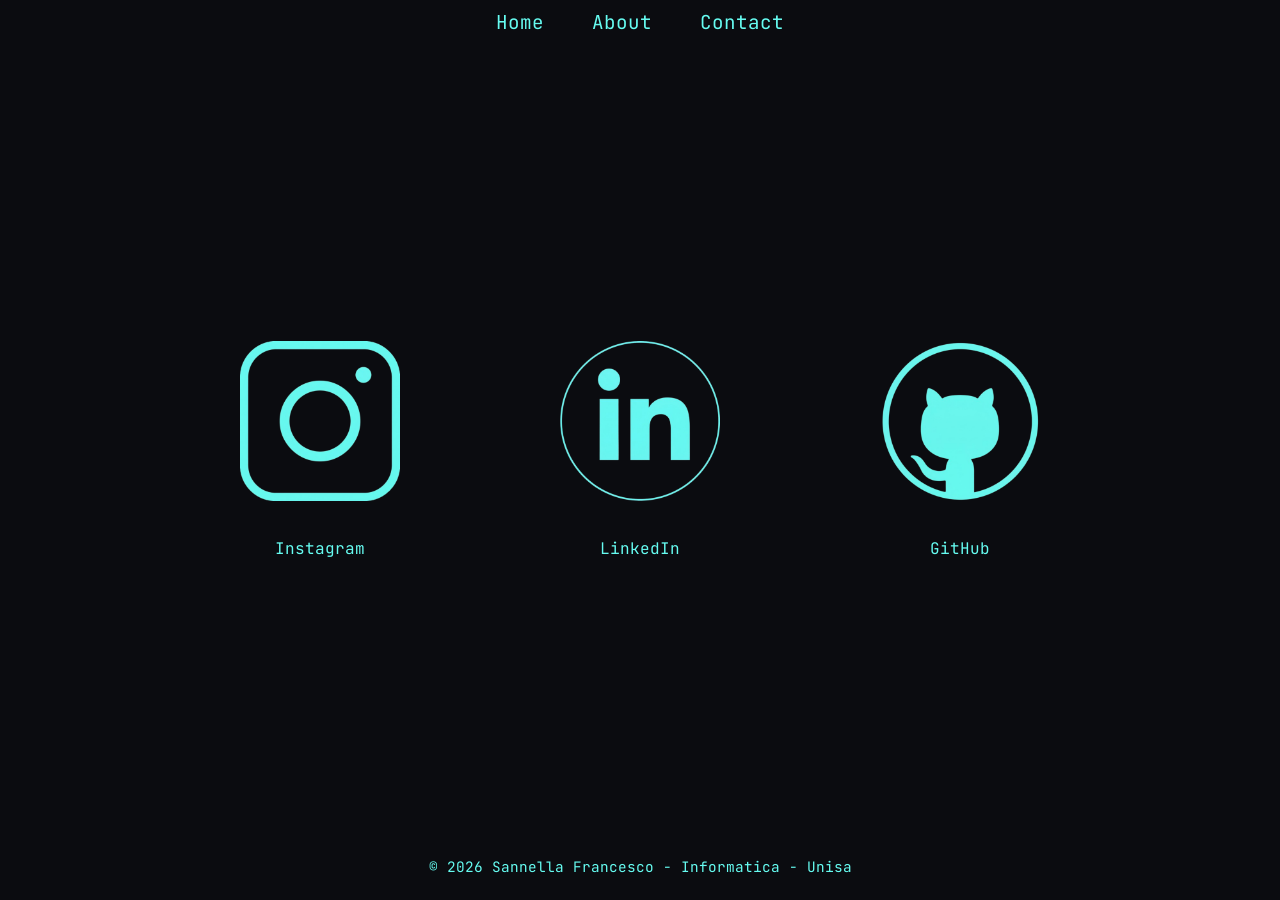
<file: src/main/webapp/contact.html>
<!DOCTYPE html>
<html lang="en">
<head>
    <link rel="preconnect" href="https://fonts.googleapis.com">
    <link rel="preconnect" href="https://fonts.gstatic.com" crossorigin>
    <link href="https://fonts.googleapis.com/css2?family=JetBrains+Mono:ital,wght@0,100..800;1,100..800&display=swap" rel="stylesheet">
    <link rel="stylesheet" href="./css/style.css">
    <meta charset="UTF-8">
    <meta name="viewport" content="width=device-width, initial-scale=1.0">
    <title>Contatti</title>
</head>
<img>
    <nav>
        <ul>
            <li><a href="index.html">Home</a></li>
            <li><a href="about.html">About</a></li>
            <li><a href="contact.html">Contact</a></li>
        </ul>
    </nav>

    <div id="contact-container">
        <div id = "instagram-container" class = "cont"><a href="https://www.instagram.com/fraaaa.nn?igsh=OXluMGFsanY2azRh"><img src="./images/instagram.png" alt="instagram" id = "instagram" class="contact-image-icon"></a></img><span>Instagram</span></div>
        <div id = "linkedin-container" class = "cont"><a href="https://it.linkedin.com/in/francesco-sannella-141572316"><img src="./images/linkedin.png" alt="linkedin" id = "linkedin" class="contact-image-icon"></a></img><span>LinkedIn</span></div>
        <div id = "github-container" class = "cont"><a href="https://github.com/fraaaannnnn"><img src="./images/github.png" alt="github" id = "github" class="contact-image-icon"></a></img><span>GitHub</span></div>
    </div>
    <footer>
        <p>&copy; 2026 Sannella Francesco - Informatica - Unisa</p>
    </footer>    
</body>
</html>
</file>
<file: src/main/webapp/css/style.css>
/*roba generale*/
body {
    color: #66fcf1;
    display: flex;
    align-items: center;
    justify-content: center;
    height: 100vh;
    height: 100dvh;
    width: 100vw;
    width: 100dvw;
    background-color: #0b0c10;
    margin: 0;
    padding: 0;
    font-family: 'JetBrains Mono', monospace;
    overflow: hidden;
}
/*roba della navbar*/
nav {
    display: flex;
    width: 100%;
    padding: 10px 0px;
    height: 1.5rem;
    align-items: center;
    justify-content: center;
    gap: 3rem;
    position: absolute;
    top: 0;
    transition: 0.5s ease;
}
nav:hover {
    background-color: #66fcf1;
    transition: 0.5s ease;
}
nav:hover a {
    color: #0b0c10;
    transition: color 0.5s ease;
}
nav a {
    color: #66fcf1;
    text-decoration: none;
    font-size: 1.2rem;
    transition: color 0.5s ease;
}
nav a:hover {
    color: whitesmoke;
}
nav ul {
    list-style-type: none;
    margin: 0;
    padding: 0;
    display: flex;
    gap: 3rem;
}
/*roba del footer*/
footer {
    position: absolute;
    bottom: 0;
    width: 100%;
    text-align: center;
    padding: 10px 0;
    background-color: #0b0c10;
    color: #66fcf1;
    font-size: 0.9rem;
}
/*roba della home page*/
/*container della propic e della scritta della home page*/
#container {
    display: flex;
    flex-direction: row;
    align-items: center;
    gap: 2rem;
    width: 100%;
    justify-content: center;
    gap: 12rem;
}
/*resize del container */
@media (max-width: 910px) {
    #container {
        flex-direction: column;
        gap: 1rem;
    }
}
/*roba della profile pic*/
#profile-pic{
    width: 15rem;
    height: 15rem;
    border-radius: 50%;
    transition: transform 0.67s ease;
}
#profile-pic:hover {
    transform: rotate(360deg);
    transition: transform 0.67s ease;
}
/*roba della scritta della home page*/
#text-container {
    display: flex;
    flex-direction: column;
}
#text-container span {
    display: inline-block;
    font-size: 1.5rem;
    margin: 0;
    padding: 1.2rem;
    animation: bounce 4s infinite;
}
/*righe della scritta dell'home page*/
#prima-riga {
    width: auto;
    display: flex;
    flex-direction: row;
    align-items: center;
    justify-content: center;
}
#seconda-riga {
    width: auto;
    display: flex;
    flex-direction: row;
    align-items: center;
    justify-content: center;
}
#terza-riga {
    width: auto;
    display: flex;
    flex-direction: row;
    align-items: center;
    justify-content: center;
}
#quarta-riga {
    width: auto;
    display: flex;
    flex-direction: row;
    align-items: center;
    justify-content: center;
}
/*resize della navbar*/
@media (max-width: 300px) {
    nav {
        flex-direction: column;
        height: auto;
        padding: 20px 0;
    }
    nav ul {
        flex-direction: column;
        gap: 1rem;
    }
    
}
/*resize dell'immagine del profilo, text e footer*/
@media (max-width: 500px) {
    #profile-pic {
        width: 10rem;
        height: 10rem;
        border-radius: 50%;
    }
    #text-container span {
        font-size: 1.2rem;
        padding: 0.8rem;
    }
    footer {
        font-size: 0.7rem;
    }
}

/*keyframes per l'animazione della scritta della home page*/
@keyframes bounce {
    0% {
        transform: translateY(0);
    }
    7.5% {
        transform: translateY(-20px); 
    }
    15% {
        transform: translateY(0);
    }
    100% {
        transform: translateY(0);
    }
}

/*animazioni per la scritta della home page*/
#prima-riga span:nth-child(1) { animation-delay: 0.0s; }
#prima-riga span:nth-child(2) { animation-delay: 0.1s; }
#prima-riga span:nth-child(3) { animation-delay: 0.2s; }
#prima-riga span:nth-child(4) { animation-delay: 0.3s; }
#prima-riga span:nth-child(5) { animation-delay: 0.4s; }

#seconda-riga span:nth-child(1) { animation-delay: 0.5s; }
#seconda-riga span:nth-child(2) { animation-delay: 0.6s; }
#seconda-riga span:nth-child(3) { animation-delay: 0.7s; }
#seconda-riga span:nth-child(4) { animation-delay: 0.8s; }

#terza-riga span:nth-child(1) { animation-delay: 0.9s; }
#terza-riga span:nth-child(2) { animation-delay: 1.0s; }
#terza-riga span:nth-child(3) { animation-delay: 1.1s; }
#terza-riga span:nth-child(4) { animation-delay: 1.2s; }
#terza-riga span:nth-child(5) { animation-delay: 1.3s; }
#terza-riga span:nth-child(6) { animation-delay: 1.4s; }
#terza-riga span:nth-child(7) { animation-delay: 1.5s; }
#terza-riga span:nth-child(8) { animation-delay: 1.6s; }

#quarta-riga span:nth-child(1) { animation-delay: 1.7s; }
#quarta-riga span:nth-child(2) { animation-delay: 1.8s; }
#quarta-riga span:nth-child(3) { animation-delay: 1.9s; }
#quarta-riga span:nth-child(4) { animation-delay: 2.0s; }
#quarta-riga span:nth-child(5) { animation-delay: 2.1s; }
#quarta-riga span:nth-child(6) { animation-delay: 2.2s; }
#quarta-riga span:nth-child(7) { animation-delay: 2.3s; }
#quarta-riga span:nth-child(8) { animation-delay: 2.4s; }
#quarta-riga span:nth-child(9) { animation-delay: 2.5s; }

/*fine roba dell'home page*/

/*roba dell'about me*/

/*container delle card*/
#card-container {
    display: flex;
    height: 30rem;
    width: 60rem;
    flex-wrap: wrap;
    gap: 2rem;
}

/*roba della card*/
.card {
    display: flex;
    flex-direction: column;    
    align-items: center;
    background-color: #1f2833;
    padding: 1rem;
    border-radius: 8px;
    text-align: center;
    justify-content: center;
    flex: 1;
    transition: flex 0.5s ease, color 0.5s ease;
    overflow:hidden;
}

.card:hover {
    background-color: #66fcf1;
    flex: 3;
    color: #0b0c10;
    transition: flex 0.5s ease, color 0.5s ease;
}
/*contenuto che appare al hover della card*/
#card-1:hover::after {
    content: "Ciao, sono Sannella Francesco, un ragazzo di 21 anni appassionato di programmazione. Attualmente sto studiando Informatica presso l'Università degli Studi di Salerno.";
    margin-top: 1rem;
    font-size: 0.8rem;
}

#card-2:hover::after {
    content: "Ho programmato dal primo anno delle superiori iniziando con il C++, Java e Web Development. Durante le superiori ho sviluppato una web app per un Hackaton per la gestione di un servizio di ristorazione, usando html, css, js e php.";
    margin-top: 1rem;
    font-size: 0.8rem;
}

#card-3:hover::after {
    content: "Le mie competenze includono linguaggi di programmazione come C, C++, Java, Python. Per quanto riguarda il web development, ho esperienza con HTML, CSS, JavaScript e PHP. Ho anche una buona conoscenza di database come MySQL.";
    margin-top: 1rem;
    font-size: 0.8rem;
}

#card-4:hover::after {
    content: "Sono un grande amante di videogiochi, se vi piace un videogioco single player, probabilmente l'ho giocato.";
    margin-top: 1rem;
    font-size: 0.8rem;
}   
 /*resize del container e delle card*/
@media (max-width: 700px) {
    #card-container {
        width: 80%;
        height: 75%;
        flex-direction: column;
    }
    .card {
        width: 80%;
        margin: 0 auto;
    }
    .card:hover::after {
        font-size: 0.7rem;
    }
    
}
@media (max-width: 300px) {
    #card-container {
        width: 50%;
        height: 50%;
        flex-direction: column;
    }
    .card {
        width: 50%;
        margin: 0 auto;
    }
    .card:hover::after {
        font-size: 0.7rem;
    }
}
/*fine roba dell'about me*/

/*inizio roba dei contatti*/

/*tolgie la scatola blu del click dell'immagine da mobile*/
a {
    -webkit-tap-highlight-color: transparent;
}
/*container dei contatti*/
#contact-container {
    display: flex;
    flex-direction: row;
    align-items: center;
    justify-content: center;
    gap: 10rem;
    position: relative;
}
/*immagini */
.contact-image-icon {

    width: 10rem;
    height: 10rem;
    transform: translateY(-800%);
    animation: fall 1.5s ease forwards;;
    position: relative;
}
/*immagini e scritte*/
.cont {
    display: flex;
    flex-direction: column;
    align-items: center;
    justify-content: center;
    gap: 2rem;
    position: relative;
}
/* animazione caduta*/
@keyframes fall {
    0% {
        transform: translateY(-800%) scaleY(1);
    }
    18% {
        transform: translateY(15%) scaleY(1.05);
    }
    20% {
        transform: translateY(15%) scaleY(0.9);
    }
    40% {
        transform: translateY(-50%) scaleY(1);
    }
    60% {
        transform: translateY(15%) scaleY(0.95);

    }
    80% {
        transform: translateY(-20%) scaleY(1);
    }
    100% {
        transform: translateY(0%) scaleY(1);
        height: 100%;
    }
}
/*delays animazioni*/
#instagram {
    animation-delay: 0.7s;
}

#linkedin {
    animation-delay: 1.1s;
}
#github {
    animation-delay: 0.9s;
}

/*resize per mobile*/
@media (max-width: 850px) { 
    #contact-container {
        flex-direction: column;
        gap: 1rem;
    }
    .contact-image-icon {
        animation: none;
        transform: translateY(15%);        
    }
    #contact-container span{
        font-size: 0.7rem;
    }
    #contact-container .contact-image-icon {
        width: 7rem;
        height: 7rem;
    }
}
    @media (max-width: 300px) {
        #contact-container {
        margin-top: 6rem;
        flex-direction: column;
        gap: 1rem;
    }
    .contact-image-icon {
        animation: none;
        transform: translateY(15%);        
    }
    #contact-container span{
        font-size: 0.7rem;
    }
    #contact-container .contact-image-icon {
        width: 7rem;
    }
}

/*fine roba dei contatti*/
</file>
